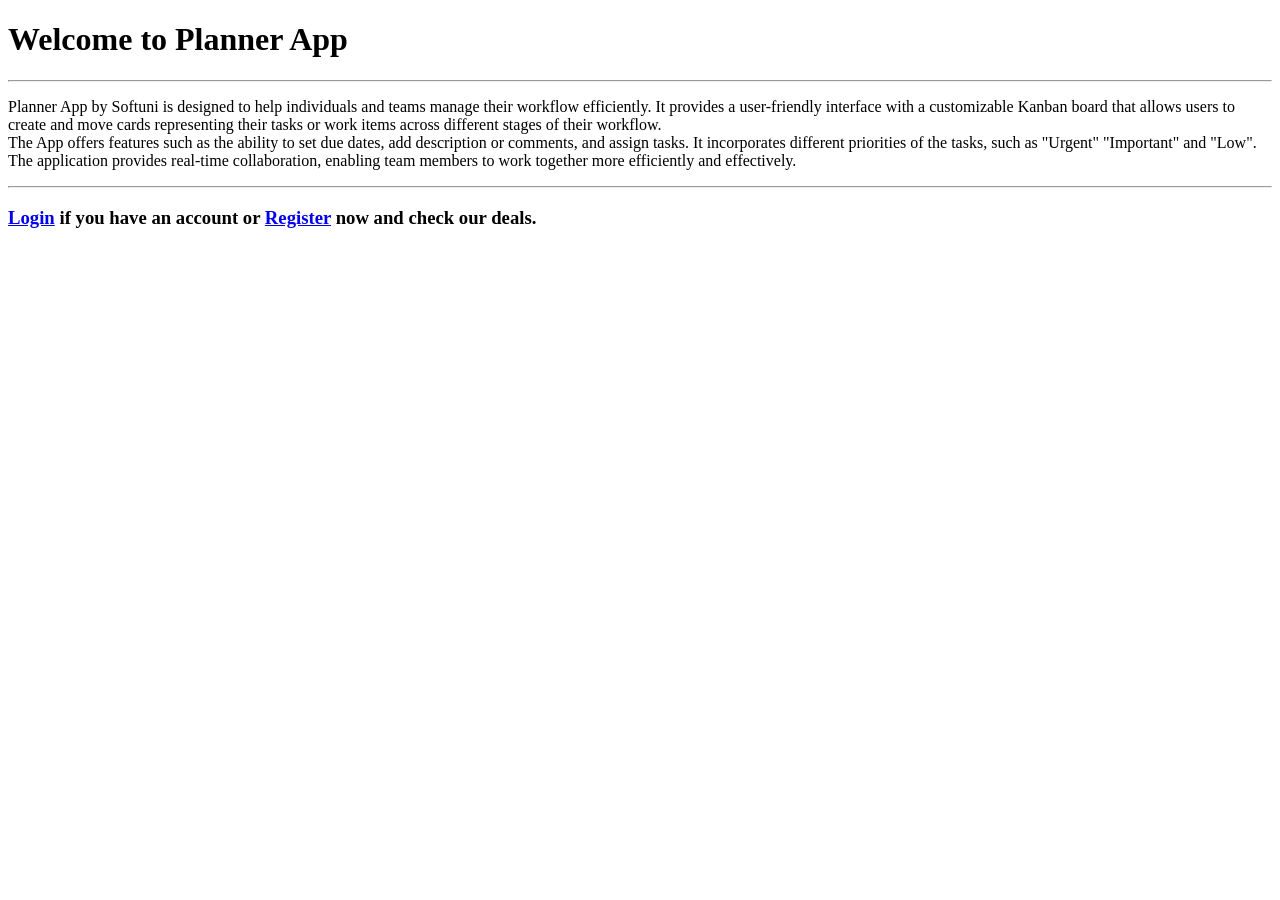
<file: target/classes/templates/index.html>
<!DOCTYPE html>
<html lang="en" xmlns="http://www.w3.org/1999/xhtml"
      xmlns:th="http://www.thymeleaf.org">
<head th:replace="fragments/commons::head"></head>
<body>
<header th:replace="fragments/commons::nav"></header>
<main>
    <div class="container bg-blur rounded mt-5 ">
        <h1>Welcome to Planner App</h1>
        <hr class="my-3 bg-white w-50"/>

        <p class="h4">
            Planner App by Softuni is designed to help individuals and teams manage their workflow efficiently.
            It provides a user-friendly interface with a customizable Kanban board that allows users to create and move cards representing their
            tasks or work items across different stages of their workflow.
            <br>
            The App offers features such as the ability to set due dates, add description or comments,
            and assign tasks. It incorporates different priorities of the tasks,
            such as "Urgent" "Important" and "Low". The application provides real-time collaboration, enabling team members to work together more
            efficiently and effectively.</p>
        <hr class="my-3 bg-white w-75"/>

        <h3>
            <a class="text-primary" href="/">Login</a>
            if you have an account or
            <a class="text-primary" href="/">Register</a>
            now and check our deals.
        </h3>
    </div>
</main>
<footer th:replace="fragments/commons::footer"></footer>
</body>
</html>
</file>
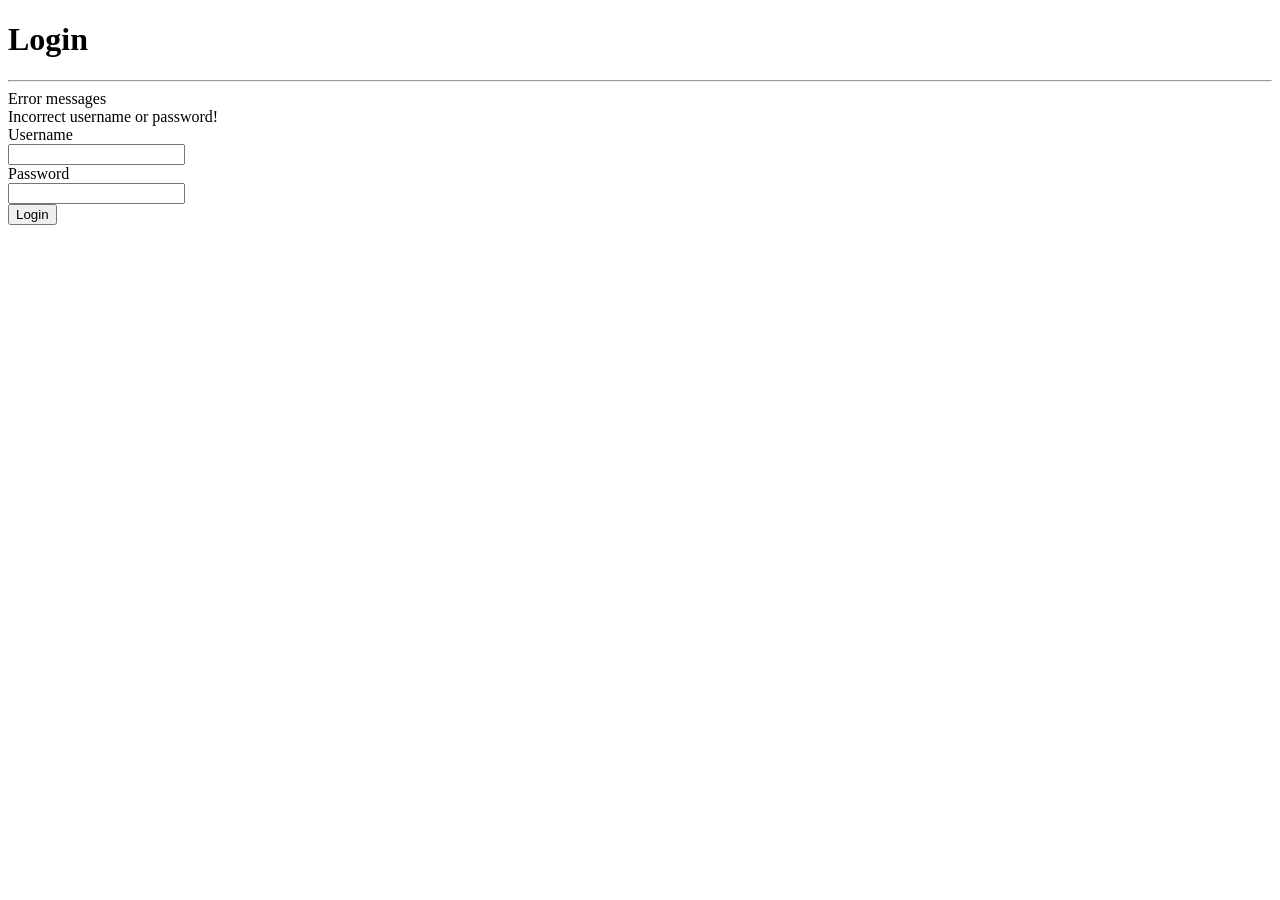
<file: target/classes/templates/login.html>
<!DOCTYPE html>
<html lang="en" xmlns="http://www.w3.org/1999/xhtml"
      xmlns:th="http://www.thymeleaf.org">
<head th:replace="fragments/commons::head"></head>
<body>
<header th:replace="fragments/commons::nav"></header>
<main>
    <h1 class="text-center mt-2"><span class="badge badge-pill badge-dark">Login</span></h1>
    <hr class="hr-3 w-25 bg-white"/>
    <form class="mx-auto w-25 bg-blur" th:action="@{/users/login}" th:method="POST" th:object="${loginDTO}">

        <div th:each="error: ${#fields.errors()}" th:text="${error}" class="text-danger">Error messages</div>
        <div th:if="${validCredentials == false}" class="text-danger">Incorrect username or password!</div>

        <div class="form-group">
            <div class="label-holder text-white d-flex justify-content-center">
                <label for="username" class="h3 mb-2">Username</label>
            </div>
            <input th:field="*{username}" th:errorclass="bg-danger" type="text" class="form-control" id="username" name="username"/>
            </div>

        <div class="form-group">
            <div class="label-holder text-white d-flex justify-content-center">
                <label for="password" class="h3 mb-2">Password</label>
            </div>
            <input th:field="*{password}" th:errorclass="bg-danger" type="password" class="form-control" id="password" name="password"/>
        </div>

        <div class="button-holder d-flex justify-content-center">
            <button type="submit" class="btn btn-warning  mb-3">Login</button>
        </div>

    </form>
</main>
<footer th:replace="fragments/commons::footer"></footer>
</body>
</html>
</file>
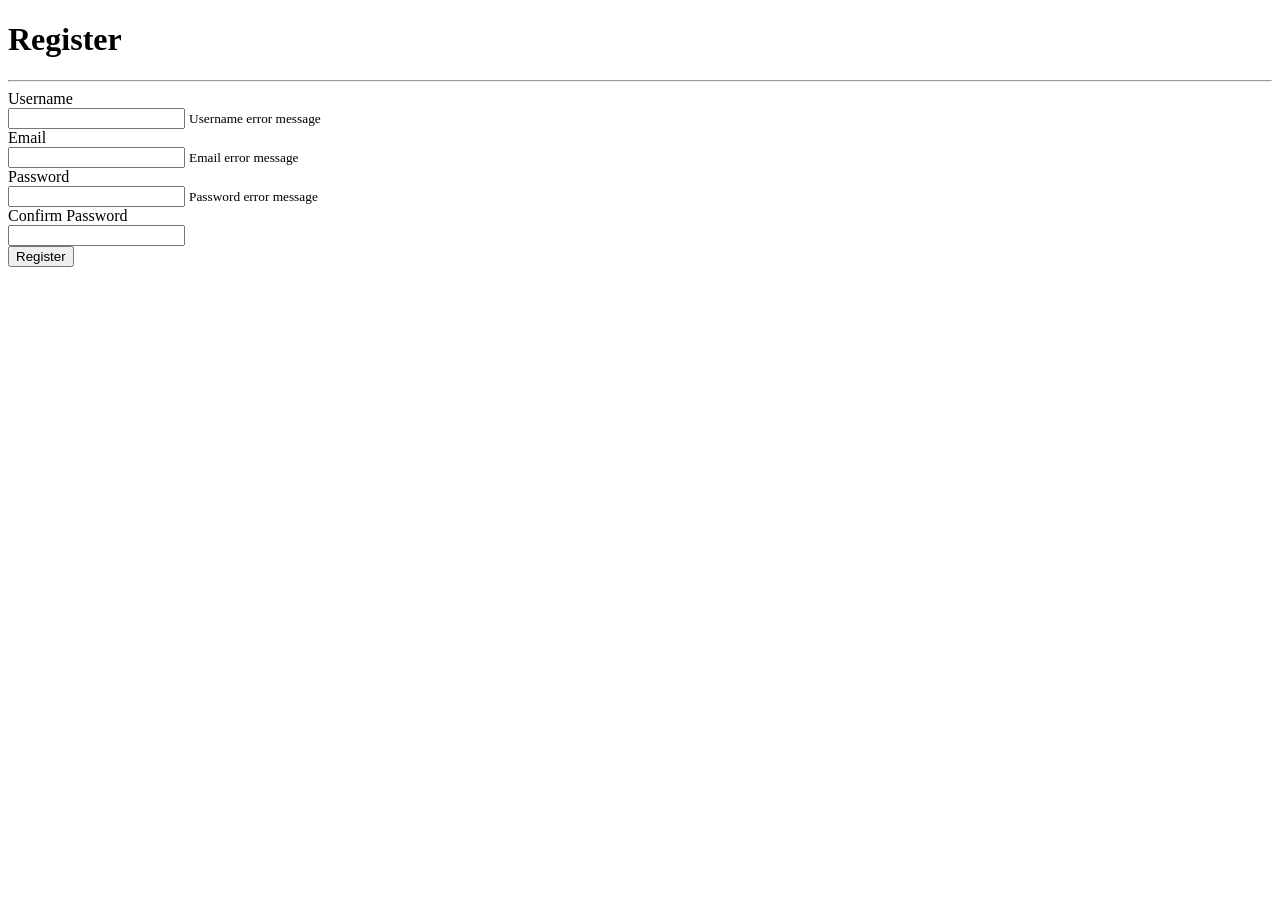
<file: target/classes/templates/register.html>
<!DOCTYPE html>
<html lang="en" xmlns="http://www.w3.org/1999/xhtml"
      xmlns:th="http://www.thymeleaf.org">
<head th:replace="fragments/commons::head"></head>
<body>
<header th:replace="fragments/commons::nav"></header>
<main>
    <h1 class="text-center mt-2"><span class="badge badge-pill badge-dark">Register</span></h1>
    <hr class="hr-3 w-25 bg-white"/>

    <form class="mx-auto w-25 bg-blur rounded" th:method="post" th:action="@{/users/register}" th:object="${registrationDTO}">

        <div class="form-group">
            <div class="label-holder textCol d-flex justify-content-center">
                <label for="username" class="h4 mb-2 text-white">Username</label>
            </div>
            <input th:field="*{username}" th:errorclass="'is-invalid bg-danger'" type="text" class="form-control"
                   id="username" name="username"/>
            <small th:if="${#fields.hasErrors('username')}" th:errors="*{username}" class="text-danger">Username error message</small>
        </div>

        <div class="form-group">
            <div class="label-holder text-white textCol d-flex justify-content-center">
                <label for="email" class="h4 mb-2">Email</label>
            </div>
            <input th:field="*{email}" th:errorclass="'is-invalid bg-danger'" type="email" class="form-control"
                   id="email" name="email"/>
            <small th:if="${#fields.hasErrors('email')}" th:errors="*{email}" class="text-danger">Email error message</small>
        </div>

        <div class="form-group">
            <div class="label-holder text-white textCol d-flex justify-content-center">
                <label for="password" class="h4 mb-2">Password</label>
            </div>
            <input th:errorclass="'is-invalid bg-danger'" type="password" class="form-control" id="password"
                   name="password"/>
            <small th:if="${#fields.hasErrors('password')}" th:errors="*{password}" class="text-danger">Password error message</small>
        </div>

        <div class="form-group">
            <div class="label-holder text-white textCol d-flex justify-content-center">
                <label for="confirmPassword" class="h4 mb-2">Confirm Password</label>
            </div>
            <input type="password" class="form-control" id="confirmPassword" name="confirmPassword"
                   th:errorclass="bg-danger"/>
        </div>

        <div class="button-holder d-flex justify-content-center">
            <button type="submit" class="btn btn-warning  mb-3" value="Register">Register</button>
        </div>

    </form>
</main>
<footer th:replace="fragments/commons::footer"></footer>
</body>
</html>
</file>
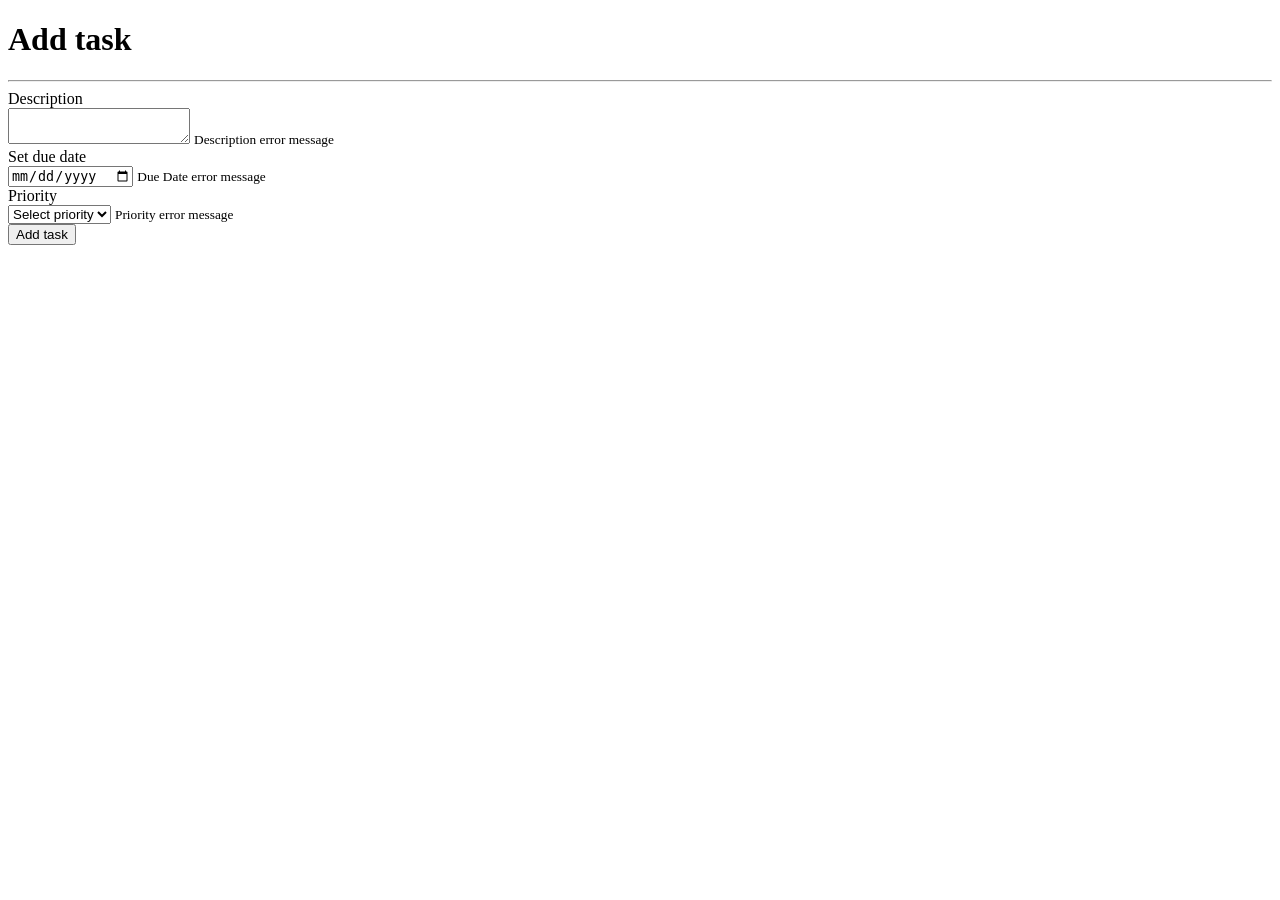
<file: target/classes/templates/task-add.html>
<!DOCTYPE html>
<html lang="en" xmlns="http://www.w3.org/1999/xhtml"
      xmlns:th="http://www.thymeleaf.org">
<head th:replace="fragments/commons::head"></head>
<body>
<header th:replace="fragments/commons::nav"></header>
<main>
    <h1 class="text-center mt-2"><span class="badge badge-pill badge-dark">Add task</span></h1>
    <hr class="hr-3 w-25 bg-white"/>

    <form class="mx-auto w-25 bg-blur rounded" th:method="POST" th:action="@{/tasks/task-add}" th:object="${addTaskDTO}">

        <div class="form-group">
            <div class="label-holder text-white textCol d-flex justify-content-center">
                <label for="description" class="h4 mb-2">Description</label>
            </div>
            <textarea th:field="*{description}" th:errorclass="'is-invalid bg-danger'" type="text" class="form-control" id="description" name="description"></textarea>
            <small th:if="${#fields.hasErrors('description')}" th:errors="*{description}" class="text-danger">Description error message</small>
        </div>

        <div class="form-group">
            <div class="label-holder text-white textCol d-flex justify-content-center">
                <label for="dueDate" class="h4 mb-2">Set due date</label>
            </div>
            <input th:field="*{dueDate}" th:errorclass="'is-invalid bg-danger'" type="date" class="form-control" id="dueDate" name="dueDate"></input>
            <small th:if="${#fields.hasErrors('dueDate')}" th:errors="*{dueDate}" class="text-danger">Due Date error message</small>
        </div>

        <div class="form-group">
            <div class="text-white label-holder d-flex justify-content-center">
                <label for="priority" class="h4 mb-2">Priority</label>
            </div>
            <select th:field="*{priority}" th:errorclass="'is-invalid bg-danger'" class="browser-default custom-select" id="priority" name="priority">
                <option value="">Select priority</option>
                <option value="URGENT">Urgent</option>
                <option value="IMPORTANT">Important</option>
                <option value="LOW">Low</option>
            </select>

            <small th:if="${#fields.hasErrors('priority')}" th:errors="*{priority}" class="text-danger">Priority error message</small>
        </div>

        <div class="button-holder d-flex justify-content-center">
            <button type="submit" class="btn btn-warning  mb-3" value="Register">Add task</button>
        </div>

    </form>
</main>
<footer th:replace="fragments/commons::footer"></footer>
</body>
</html>
</file>
